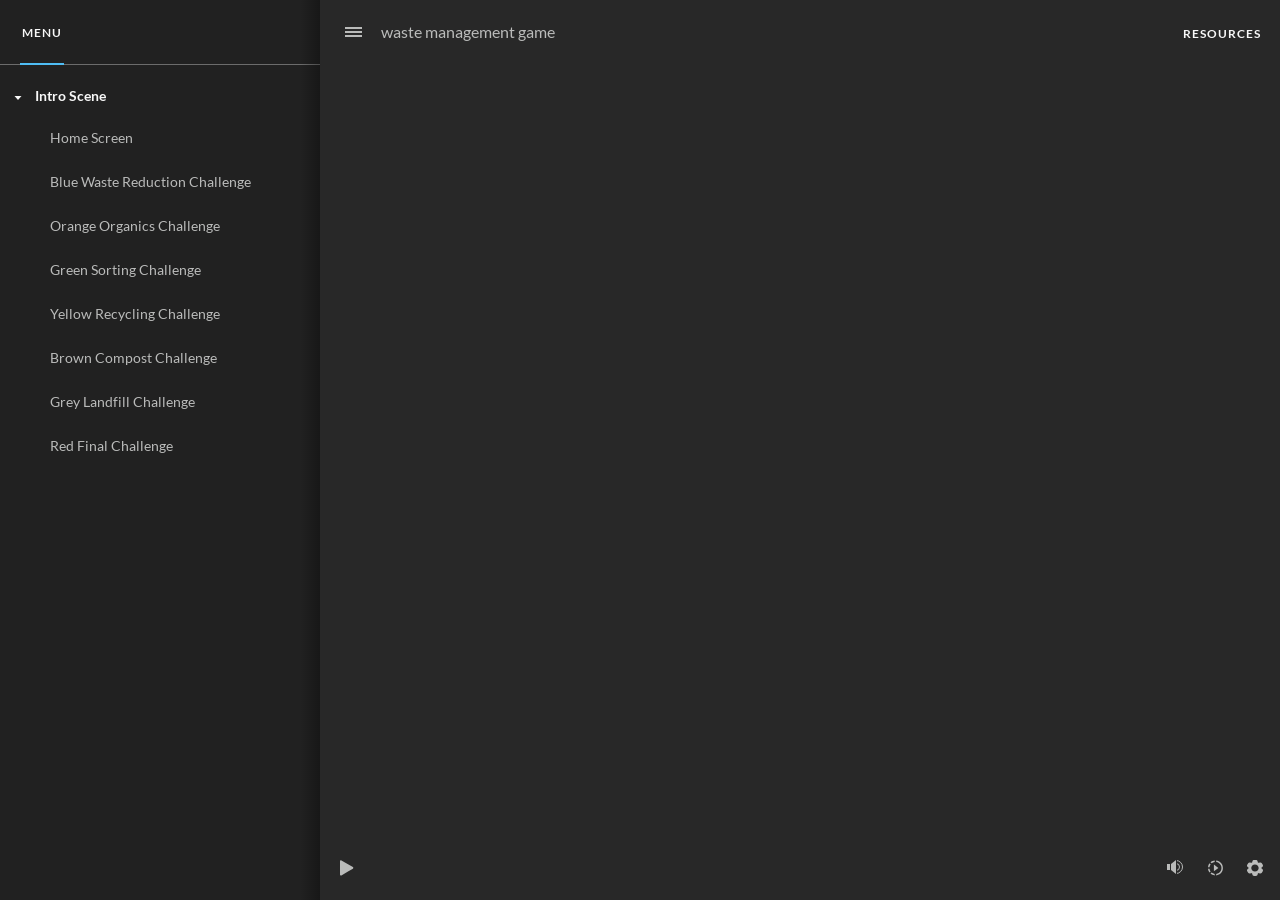
<file: index_lms.html>
<!doctype html>
<html lang="en-US">
<head>
  <meta charset="utf-8">
  <!-- Created using Storyline 360 x64 - http://www.articulate.com  -->
  <!-- version: 3.101.34961.0 -->
  <title>waste management game</title>
  <meta http-equiv="x-ua-compatible" content="IE=edge"/>
  <meta name="viewport" content="width=device-width,initial-scale=1,user-scalable=no,shrink-to-fit=no,minimal-ui"/>
  <meta name="apple-mobile-web-app-capable" content="yes"/>
  <style>
    html, body { height: 100%; padding: 0; margin: 0 }
    #app { height: 100%; width: 100%; }
  </style>

  <script>
    window.DS = {};
    window.globals = {
      DATA_PATH_BASE: '',
      HAS_FRAME: true,
      HAS_SLIDE: true,

      lmsPresent: true,
      tinCanPresent: false,
      cmi5Present: false,
      aoSupport: false,
      scale: 'Scaled',
      captureRc: false,
      browserSize: 'optimal',
      bgColor: '#282828',
      features: 'DropInBase,JsApiBasics,MultipleQuizTracking,NativePrompts,PlayerSizeOption,TextEntryCharacterLimit',
      themeName: 'unified',
      preloaderColor: '#FFFFFF',
      suppressAnalytics: false,
      productChannel: 'stable',
      publishSource: 'storyline',
      aid: 'aid|985fb593-f6d6-5fd6-b647-81099aec6aef',
      cid: 'd5b5bc59-eb85-4225-a0cb-ba77ba2bf083',
      playerVersion: '3.101.34961.0',
      publishTimestamp: '2026-03-17T21:05:10.3925092Z',
      maxIosVideoElements: 10,
      connectionSettings: { message: 'You%20are%20offline.%20Trying%20to%20reconnect...', useDarkTheme: false, mode: 'disabled' },
      hasFeature: function(feature) {
        return this.features.split(',').includes(feature);
      },
      
      parseParams: function(qs) {
        if (window.globals.parsedParams != null) {
          return window.globals.parsedParams;
        }
        qs = (qs || window.location.search.substr(1)).split('+').join(' ');
        var params = {},
            tokens,
            re = /[?&]?([^=]+)=([^&]*)/g;

        while (tokens = re.exec(qs)) {
          params[decodeURIComponent(tokens[1]).trim()] =
            decodeURIComponent(tokens[2]).trim();
        }
        window.globals.parsedParams = params;
        return params;
      }

    };

    if (window.flagsUnderTest != null) {
      window.globals.features = window.flagsUnderTest.reduce((accum, feature) => {
        if (!accum.includes(feature)) {
          accum.push(feature);
        }
        return accum;
      }, window.globals.features.split(',')).join();
    }
  </script>
  <script>
    var isIe11 = ('ActiveXObject' in window || window.MSBlobBuilder != null)
      && window.msCrypto != null && !window.ActiveXObject;
    if (isIe11) {
      window.globals.unsupportedBrowser = true;
      document.write(atob('[base64]'));
    }
  </script>

  <script>
    if (window.globals.hasFeature('Localization')) {
      
      
    }
  </script>

  <script src="lms/scormdriver.js" charset="utf-8"></script>
  <script>window.THREE = { };</script>
  
</head>
<body style="background: #282828" class="cs-HTML theme-unified">
  <!-- 360 -->
  <script>!function(){var e,i=/iPhone/i,o=/iPod/i,n=/iPad/i,t=/\biOS-universal(?:.+)Mac\b/i,r=/\bAndroid(?:.+)Mobile\b/i,a=/Android/i,d=/(?:SD4930UR|\bSilk(?:.+)Mobile\b)/i,p=/Silk/i,l=/Windows Phone/i,u=/\bWindows(?:.+)ARM\b/i,b=/BlackBerry/i,s=/BB10/i,c=/Opera Mini/i,f=/\b(CriOS|Chrome)(?:.+)Mobile/i,h=/Mobile(?:.+)Firefox\b/i,v=function(e){return void 0!==e&&"MacIntel"===e.platform&&"number"==typeof e.maxTouchPoints&&e.maxTouchPoints>1&&"undefined"==typeof MSStream};e=function(e){var m={userAgent:"",platform:"",maxTouchPoints:0};e||"undefined"==typeof navigator?"string"==typeof e?m.userAgent=e:e&&e.userAgent&&(m={userAgent:e.userAgent,platform:e.platform,maxTouchPoints:e.maxTouchPoints||0}):m={userAgent:navigator.userAgent,platform:navigator.platform,maxTouchPoints:navigator.maxTouchPoints||0};var g=m.userAgent,y=g.split("[FBAN");void 0!==y[1]&&(g=y[0]),void 0!==(y=g.split("Twitter"))[1]&&(g=y[0]);var A=function(e){return function(i){return i.test(e)}}(g),w={apple:{phone:A(i)&&!A(l),ipod:A(o),tablet:!A(i)&&(A(n)||v(m))&&!A(l),universal:A(t),device:(A(i)||A(o)||A(n)||A(t)||v(m))&&!A(l)},amazon:{phone:A(d),tablet:!A(d)&&A(p),device:A(d)||A(p)},android:{phone:!A(l)&&A(d)||!A(l)&&A(r),tablet:!A(l)&&!A(d)&&!A(r)&&(A(p)||A(a)),device:!A(l)&&(A(d)||A(p)||A(r)||A(a))||A(/\bokhttp\b/i)},windows:{phone:A(l),tablet:A(u),device:A(l)||A(u)},other:{blackberry:A(b),blackberry10:A(s),opera:A(c),firefox:A(h),chrome:A(f),device:A(b)||A(s)||A(c)||A(h)||A(f)},any:!1,phone:!1,tablet:!1};return w.any=w.apple.device||w.android.device||w.windows.device||w.other.device,w.phone=w.apple.phone||w.android.phone||w.windows.phone,w.tablet=w.apple.tablet||w.android.tablet||w.windows.tablet,w}(),"object"==typeof exports&&"undefined"!=typeof module?module.exports=e:"function"==typeof define&&define.amd?define((function(){return e})):this.isMobile=e}();
    window.isMobile.apple.tablet = window.isMobile.apple.tablet ||
      (navigator.platform === 'MacIntel' && navigator.maxTouchPoints > 1);
    window.isMobile.apple.device = window.isMobile.apple.device || window.isMobile.apple.tablet;
    window.isMobile.tablet = window.isMobile.tablet || window.isMobile.apple.tablet;
    window.isMobile.any = window.isMobile.any || window.isMobile.apple.tablet;
  </script>

  <div id="focus-sink" tabindex="-1"></div>

  <div id="preso"></div>
  <script>
    (function() {

      var classTypes = [ 'desktop', 'mobile', 'phone', 'tablet' ];

      var addDeviceClasses = function(prefix, testObj) {
        var curr, i;
        for (i = 0; i < classTypes.length; i++) {
          curr = classTypes[i];
          if (testObj[curr]) {
            document.body.classList.add(prefix + curr);
          }
        }
      };

      var params = window.globals.parseParams(),
          isDevicePreview = params.devicepreview === '1',
          isPhoneOverride = params.deviceType === 'phone' || (isDevicePreview && params.phone == '1'),
          isTabletOverride = (params.deviceType === 'tablet' || isDevicePreview) && !isPhoneOverride,
          isMobileOverride = isPhoneOverride || isTabletOverride;

      var deviceView = {
        desktop: !window.isMobile.any && !isMobileOverride,
        mobile: window.isMobile.any || isMobileOverride,
        phone: isPhoneOverride || (window.isMobile.phone && !isTabletOverride),
        tablet: isTabletOverride || window.isMobile.tablet
      };

      window.globals.deviceView = deviceView;
      window.isMobile.desktop = !window.isMobile.any;
      window.isMobile.mobile = window.isMobile.any;

      addDeviceClasses('view-', deviceView);

    })();
  </script>
  
  <script src='story_content/triggers.js' type=text/javascript></script>
<script src='story_content/user.js' type=text/javascript></script>
  <div class="slide-loader"></div>

  <script>
    var doc = document, loader = doc.body.querySelector('.slide-loader'); [ 1, 2, 3 ].forEach(function(n) { var d = doc.createElement('div'); d.style.backgroundColor = window.globals.preloaderColor; d.classList.add('mobile-loader-dot'); d.classList.add('dot' + n); loader.appendChild(d); });
  </script>

  <div class="mobile-load-title-overlay" style="display: none">
    <div class="mobile-load-title">waste management game</div>
  </div>

  <div class="mobile-chrome-warning"></div>

  
<style>
  .warn-connection-dialog {
    display: none;
    background: transparent;
    pointer-events: all;
    position: fixed;
    left: 0;
    top: 0;
    width: 100%;
    height: 100%;
    z-index: 999;
  }

  .warn-connection-content {
    pointer-events: all;
    border-radius: 4px;
    background: white;
    border: 1px solid #E7E7E7;
    color: #333333;
    box-shadow: 0 2px 4px rgba(0, 0, 0, 0.25);
    transition: all 150ms ease-out;
    position: absolute;
    white-space: nowrap;
  }

  .view-phone.is-landscape .warn-connection-content {
    left: 23px;
    bottom: 23px;
  }

  .view-tablet.is-landscape .warn-connection-content {
    left: 50%;
    top: 20px;
    transform: translateX(-50%);
  }

  .view-mobile.is-portrait .warn-connection-content {
    transform: translate(-50%, calc(-100% - 15px));
  }

  .warn-connection-content p {
    display: inline-block;
    margin: 0 8px 0 0;
    line-height: 33px;
    font-size: 11px;
  }

  .warn-connection-content svg {
    position: relative;
    vertical-align: middle;
    margin: 0 2px 2px 8px;
  }

  .view-desktop .warn-connection-content {
    left: 1.5em;
    bottom: 1.5em;
  }

  .view-desktop .warn-connection-content p {
    font-size: 1.1em;
  }

  .is-offline .warn-connection-dialog {
    display: block;
  }

  .is-offline .cs-panel * {
    pointer-events: none !important;
  }

  .is-offline .cs-panel {
    pointer-events: all !important;
  }

  .is-offline #nav-controls * {
    pointer-events: none !important;
  }

  .is-offline #nav-controls {
    pointer-events: all !important;
  }
</style>

<div class="warn-connection-dialog" role="alertdialog" aria-modal="true" tabindex="0" aria-labelledby="warn-connection-message">
  <div class="warn-connection-content">
    <svg width="17" height="15" viewBox="0 0 17 15" xmlns="http://www.w3.org/2000/svg">
      <path fill="#8F0000" stroke="white" d="M16.07,12.98 L15.88,12.23 L9.51,1.21 C8.97,0.26,7.6,0.26,7.06,1.21 L0.69,12.23 C0.15,13.16,0.81,14.36,1.91,14.36 H14.65 C15.47,14.36,16.05,13.7,16.07,12.98 Z"/>
      <path fill="white" stroke="white" d="M8.58,5.5 C8.35,5.28,8.5,5.35,8.21,5.32 C8.09,5.35,7.97,5.49,7.96,5.67 C7.97,5.79,7.98,5.92,7.98,6.04 L7.98,6.04 C7.99,6.17,8,6.31,8.01,6.43 L8.01,6.44 C8.03,6.92,8.06,7.41,8.09,7.9 L8.09,7.9 C8.12,8.39,8.14,8.88,8.17,9.37 C8.17,9.39,8.18,9.42,8.2,9.44 C8.23,9.46,8.25,9.47,8.28,9.47 C8.31,9.47,8.34,9.46,8.35,9.44 C8.37,9.43,8.38,9.4,8.39,9.35 L8.39,9.34 C8.39,9.24,8.4,9.15,8.4,9.05 L8.4,9.05 C8.41,8.96,8.41,8.86,8.42,8.75 C8.43,8.44,8.45,8.12,8.47,7.81 L8.47,7.81 C8.49,7.49,8.51,7.18,8.53,6.87 C8.55,6.46,8.56,6.05,8.59,5.64 L8.6,5.62 C8.6,5.57,8.59,5.53,8.58,5.5 L8.21,5.32 Z"/>
      <circle fill="white" stroke="white" cx="8.3" cy="11.35" r="0.3"/>
    </svg>
    <p id="warn-connection-message">You are offline. Trying to reconnect...</p>
  </div>
</div>

<script>
  (function() {
    window.DS.connection = {
      warningShown: false,
      assets: {},
      loadingAssetGroup: false,
      retryDelay: 500
    };

    var connectionSettings = window.globals.connectionSettings || {};

    var useConnectionMessages = window.AbortController != null &&
      window.location.protocol != 'file:' &&
      connectionSettings.mode === 'normal';

    window.DS.connection.useConnectionMessages = useConnectionMessages;

    var assetCount = 0;
    var checkLoadedId;


    if (useConnectionMessages && connectionSettings != null) {
      var contentEl = document.querySelector('.warn-connection-content');
      var messageEl = contentEl.querySelector('p');

      if (connectionSettings.useDarkTheme) {
        contentEl.style.borderColor = '#BABBBA';
        contentEl.style.backgroundColor = '#282828';
        contentEl.style.color = '#FFFFFF';
      }

      if (connectionSettings.message != null) {
        messageEl.textContent = window.decodeURIComponent(connectionSettings.message);
      }
    }

    function checkAssetsReady() {
      for (var i in DS.connection.assets) {
        if (!DS.connection.assets[i].success) {
          return false;
        }
      }
      return true;
    }

    function stopAssetGroup() {
      if (!useConnectionMessages) { return; }

      assetCount = 0;

      DS.connection.oldAssetGroup = DS.connection.assets;
      DS.connection.assets = {};
      DS.connection.loadingAssetGroup = false;
      clearInterval(checkLoadedId);
    }

    function startAssetGroup() {
      if (!useConnectionMessages) { return; }
      var ticks = 0;
      clearInterval(checkLoadedId);
      checkLoadedId = setInterval(function() {
        var loaded = 0;
        if (assetCount === 0 && loaded === 0) {
          clearInterval(checkLoadedId);
          return;
        }

        for (var i in DS.connection.assets) {
          if (DS.connection.assets[i].success) {
            loaded++;
          }
        }

        if (assetCount === loaded && checkAssetsReady()) {
          for (var i in DS.connection.assets) {
            if (DS.connection.assets[i].action) {
              DS.connection.assets[i].action();
            }
          }
          hideWarning();
          stopAssetGroup();
        }
      }, 100)
    }

    function requiredAsset(url, action, retry, type) {
      if (!useConnectionMessages) { return; }
      if (DS.connection.assets[url]) { return; }

      DS.connection.assets[url] = {
        success: false, action: action, retry: retry, type: type
      };
      assetCount = Object.keys(DS.connection.assets).length;
      if (!DS.connection.loadingAssetGroup) {
        startAssetGroup();
      }
      DS.connection.loadingAssetGroup = true;
    }

    function assetLoaded(url) {
      if (!useConnectionMessages) { return; }
      if (DS.connection.assets[url]) {
        DS.connection.assets[url].success = true;
      }
    }

    function assetFailed(url) {
      if (!useConnectionMessages) { return; }
      if (!DS.connection.assets[url]) {
        if (/\.js$/.test(url) && url.indexOf('transcripts') === -1) {
          setTimeout(function() {
            if (DS.connection.lastSlideLoaded != null) {
              DS.connection.lastSlideLoaded();
            }
          }, DS.connection.retryDelay);
        }
        return;
      }
      if (!DS.connection.warningShown) { showWarning(); }
      if (DS.connection.assets[url].retry) {
        setTimeout(function() {
          if (!DS.connection.assets[url].success) {
            DS.connection.assets[url].retry()
          }
        }, DS.connection.retryDelay);
      }
    }

    function hideWarning() {
      document.body.classList.remove('is-offline');
      DS.connection.warningShown = false;
      enableKeys();
    }
    DS.connection.hideWarning = hideWarning

    function showWarning(btn) {
      document.body.classList.add('is-offline')
      DS.connection.warningShown = true;
      updateWarningPosition();
      disableKeys();
    }

    function updateWarningPosition() {
      if (!DS.connection.warningShown) {
        return;
      }

      var isPortrait = document.body.classList.contains('is-portrait');
      var isMobile = document.body.classList.contains('view-mobile');
      var warningEl = document.querySelector('.warn-connection-content');

      if (isPortrait && isMobile) {
        var slide = document.querySelector('.primary-slide');
        var slideRect = slide != null
          ? slide.getBoundingClientRect()
          : { top: window.innerHeight, left: 0, width: window.innerWidth };

        warningEl.style.top = `${slideRect.top}px`
        warningEl.style.left = `${slideRect.left + slideRect.width / 2}px`
      } else {
        warningEl.style.top = null;
        warningEl.style.left = null;
      }

      window.requestAnimationFrame(updateWarningPosition);
    }

    function onDisableKeyDown(e) {
      e.preventDefault();
      e.stopImmediatePropagation();
    }

    function onDisableKeyUp(e) {
      e.preventDefault();
      e.stopImmediatePropagation();
    }

    var accStyle = document.createElement('style');
    var warnDialogEl = document.querySelector('.warn-connection-dialog');

    function disableKeys() {
      if (DS.views && DS.views.nsStack && DS.views.nsStack.length === 1) {
        DS.views.nsStack[0].tabReachable = false
        DS.views.nsStack[0].updateTabIndex(true, true);
      }

      accStyle.innerHTML = '.acc-shadow-dom { display: none; }';
      document.body.appendChild(accStyle);

      warnDialogEl.parentNode.append(warnDialogEl);
      warnDialogEl.focus();
    }

    function enableKeys() {
      accStyle.remove();
      if (DS.views && DS.views.nsStack && DS.views.nsStack.length === 1 && DS.views.nsStack[0].name === '_frame') {
        DS.views.nsStack[0].tabReachable = true;
        DS.views.nsStack[0].updateTabIndex();
      }
    }

    // these will all be noops if the feature flag isn't set in
    // the data and `window.globals.features`
    DS.connection.requiredAsset = requiredAsset;
    DS.connection.assetLoaded = assetLoaded;
    DS.connection.assetFailed = assetFailed;
    DS.connection.stopAssetGroup = stopAssetGroup;
    DS.connection.startAssetGroup = startAssetGroup;
  })();
</script>


  <script>
    
    if (window.autoSpider && window.vInterfaceObject) {
      document.querySelector('.mobile-load-title-overlay').style.display = 'none';
    }
  </script>

  

  <link rel="stylesheet" href="html5/data/css/output.min.css" data-noprefix/>
</body>
<script src="html5/lib/scripts/bootstrapper.min.js"></script>
</html>
</file>
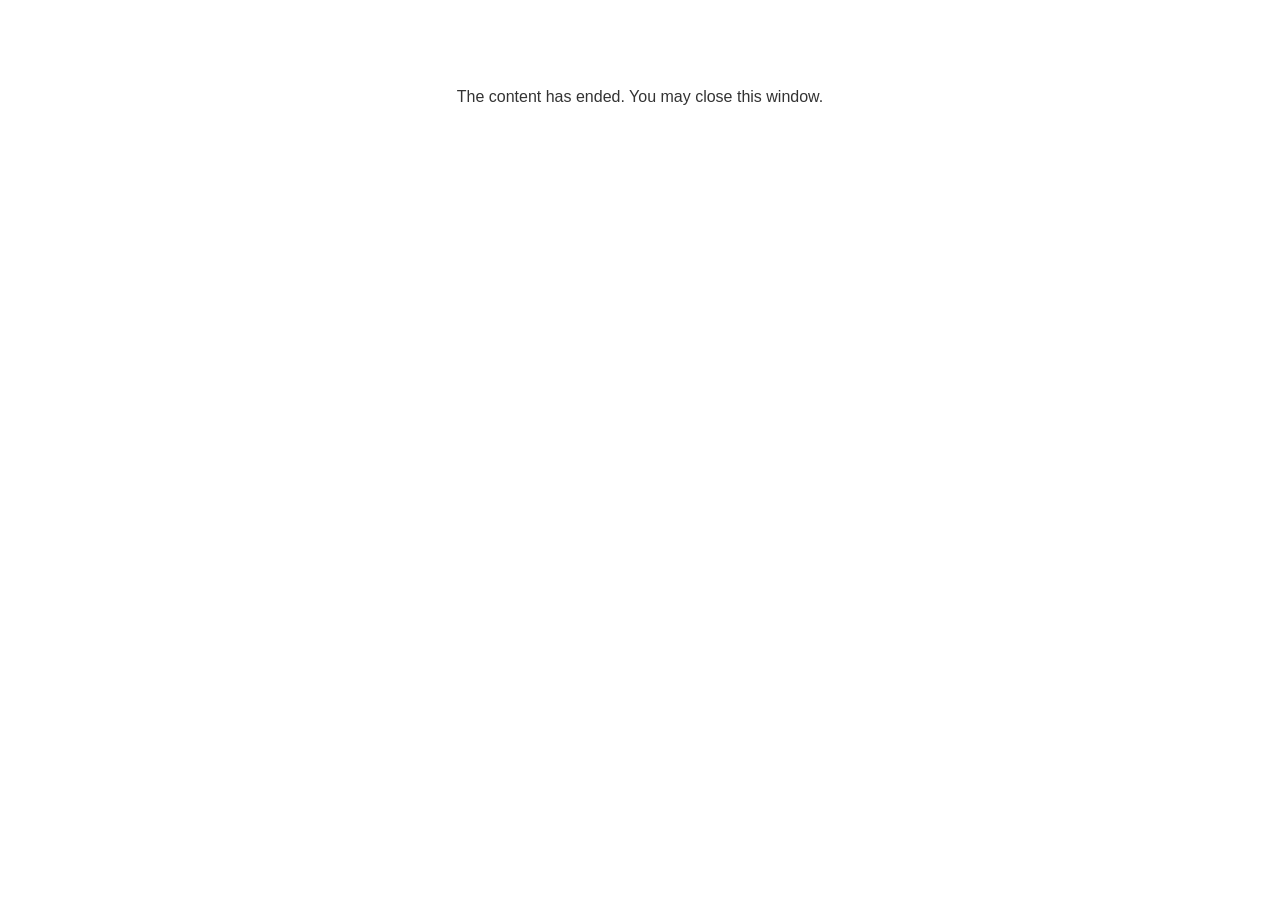
<file: lms/goodbye.html>
<!doctype html>
<html>
<body style="background-color: #ffffff;">

<p role="alert" style="color: #333333;font-family: Lato, articulate, tahoma, arial;font-size: medium;text-align: center;">
<br><br><br><br>
The content has ended. You may close this window.
</p>

</body>
</html>
</file>
<file: html5/data/css/output.min.css>
@font-face {
  font-family: 'LatoBold Charset1_ Bold071A16AF';
  src: url('[data-uri]');
  font-style: normal;
  font-weight: normal;
}
@font-face {
  font-family: 'Lato Charset1_ 6nSpJlQJ86AD3298';
  src: url('[data-uri]');
  font-style: normal;
  font-weight: normal;
}
@font-face {
  font-family: 'Open Sans ExtraBoldBoldEF5F28B2';
  src: url('[data-uri]');
  font-style: normal;
  font-weight: normal;
}
@font-face {
  font-family: 'Open SansBold CharsBoldED27F5E7';
  src: url('[data-uri]');
  font-style: normal;
  font-weight: normal;
}
@font-face {
  font-family: 'Open Sans Charset1_ 5XW90F143ED';
  src: url('[data-uri]');
  font-style: normal;
  font-weight: normal;
}
@font-face {
  font-family: 'Open Sans ExtraBoldBold211358DA';
  src: url('[data-uri]');
  font-style: normal;
  font-weight: normal;
}
@font-face {
  font-family: 'PrataBold Charset1_BoldBD2FA9AC';
  src: url('[data-uri]');
  font-style: normal;
  font-weight: normal;
}
@font-face {
  font-family: 'Gill Sans Ultra BolBold0AD55588';
  src: url('[data-uri]');
  font-style: normal;
  font-weight: normal;
}
@font-face {
  font-family: 'Gill Sans Ultra BolBold596A9EAB';
  src: url('[data-uri]');
  font-style: normal;
  font-weight: normal;
}
@font-face {
  font-family: 'Open Sans ExtraBoldBoldB10B137E';
  src: url('[data-uri]');
  font-style: normal;
  font-weight: normal;
}
@font-face {
  font-family: 'Open Sans Charset0_v9TY33EDE6F2';
  src: url('[data-uri]');
  font-style: normal;
  font-weight: normal;
}
@font-face {
  font-family: 'Open Sans ExtraBoldBold36D99F68';
  src: url('[data-uri]');
  font-style: normal;
  font-weight: normal;
}
@font-face {
  font-family: 'Open SansBold CharsBoldE47A47C6';
  src: url('[data-uri]');
  font-style: normal;
  font-weight: normal;
}
@font-face {
  font-family: 'PrataBold Charset0_Bold3136DDA8';
  src: url('[data-uri]');
  font-style: normal;
  font-weight: normal;
}
.cs-HTML {
  background: rgba(40, 40, 40, 1);
}
.cs-npnxabnsnfns00011100101 .cs-infopanel  {
  box-shadow: 0 1px 0 rgba(0, 0, 0, 0);
  background: rgba(255, 255, 255, 1);
}
.cs-npnxabnsnfns00011100101 .cs-infopanel .cs-link {
  color: rgba(186, 187, 186, 1);
}
.cs-npnxabnsnfns00011100101 .cs-infopanel .cs-link:hover {
  color: rgba(255, 255, 255, 1);
}
.cs-npnxabnsnfns00011100101 .cs-infopanel .cs-name {
  color: rgba(68, 68, 68, 1);
}
.cs-npnxabnsnfns00011100101 .cs-infopanel .cs-title {
  color: rgba(153, 153, 153, 1);
}
.cs-npnxabnsnfns00011100101 .cs-infopanelpopup  {
  box-shadow: 0 1px 0 rgba(0, 0, 0, 0);
  background: rgba(0, 0, 0, 0);
}
.cs-npnxabnsnfns00011100101 .cs-infopanelpopup .cs-link {
  color: rgba(255, 0, 0, 1);
}
.cs-npnxabnsnfns00011100101 .cs-infopanelpopup .cs-link:hover {
  color: rgba(255, 255, 255, 1);
}
.cs-npnxabnsnfns00011100101 .cs-infopanelpopup .cs-name {
  color: rgba(255, 255, 255, 1);
}
.cs-npnxabnsnfns00011100101 .cs-infopanelpopup .cs-bio {
  color: rgba(186, 187, 186, 1);
}
.cs-npnxabnsnfns00011100101 .cs-timer  {
  color: rgba(186, 187, 186, 1);
}
.cs-npnxabnsnfns00011100101 .cs-duration stop:first-child {
  stop-color: rgba(60, 60, 60, 1);
}
.cs-npnxabnsnfns00011100101 .cs-duration stop:last-child {
  stop-color: rgba(60, 60, 60, 1);
}
.cs-npnxabnsnfns00011100101 .cs-elapsed stop:first-child {
  stop-color: rgba(254, 227, 71, 1);
}
.cs-npnxabnsnfns00011100101 .cs-elapsed stop:last-child {
  stop-color: rgba(254, 227, 71, 1);
}
.cs-npnxabnsnfns00011100101 .cs-timer .cs-pie .cs-innerstroke {
  stroke: rgba(199, 199, 199, 1);
}
.cs-npnxabnsnfns00011100101 .cs-timer .cs-pie .cs-innerborder {
  stroke: rgba(255, 255, 255, 1);
}
.cs-npnxabnsnfns00011100101 .cs-window  {
  box-shadow: 0 8px 5px rgba(0, 0, 0, 0.2);
  border-color: rgba(49, 99, 0, 0);
  background: rgba(33, 33, 33, 1);
  color: rgba(248, 248, 248, 1);
}
.cs-npnxabnsnfns00011100101 .cs-window .cs-diva {
  border-color: rgba(78, 78, 78, 1);
}
.cs-npnxabnsnfns00011100101 .cs-window .cs-divb {
  border-color: rgba(78, 78, 78, 0);
}
.cs-npnxabnsnfns00011100101 .cs-editor .cs-editor-slide {
  color: rgba(226, 226, 226, 1);
}
.cs-npnxabnsnfns00011100101 .cs-editor .cs-editor-html {
  color: rgba(186, 187, 186, 1);
}
.cs-npnxabnsnfns00011100101 .cs-editor .cs-editor-button {
  text-shadow: 0 1px 0 rgba(0, 0, 0, 0);
  color: rgba(255, 255, 255, 1);
  border-color: rgba(211, 211, 211, 1);
  background: rgba(34, 34, 34, 1);
}
.cs-npnxabnsnfns00011100101 .cs-editor .cs-editor-button:hover {
  background: rgba(68, 68, 68, 1);
}
.cs-npnxabnsnfns00011100101 .cs-editor .cs-editor-button:active {
  background: rgba(68, 68, 68, 1);
}
.cs-npnxabnsnfns00011100101 .cs-listitem  {
  color: rgba(186, 187, 186, 1);
  border-color: none;
  border: 1px solid transparent;
}
.cs-npnxabnsnfns00011100101 .cs-listitem:hover {
  background: rgba(255, 255, 255, 0.06);
  border-color: rgba(108, 108, 108, 1) !important;
  border-width: 1px;
  border-radius: 2px;
  border-style: solid;
  box-sizing: border-box;
}
.cs-npnxabnsnfns00011100101 .cs-listitem.hover {
  background: rgba(255, 255, 255, 0.06);
  border-color: rgba(108, 108, 108, 1) !important;
  border-width: 1px;
  border-radius: 2px;
  border-style: solid;
  box-sizing: border-box;
}
.cs-npnxabnsnfns00011100101 .cs-glossary  {
  color: rgba(186, 187, 186, 1);
}
.cs-npnxabnsnfns00011100101 .cs-glossary .cs-scrolling-panel {
  background: rgba(0, 0, 0, 0);
}
.cs-npnxabnsnfns00011100101 .cs-glossary .cs-term.cs-selected .cs-choice-list-trigger {
  color: rgba(255, 255, 255, 1);
  background: rgba(255, 255, 255, 1);
}
.cs-npnxabnsnfns00011100101 .cs-glossary .cs-term.cs-selected .cs-choice-list-trigger:focus {
  color: rgba(255, 255, 255, 1);
  background: rgba(255, 255, 255, 1);
}
.cs-npnxabnsnfns00011100101 .cs-glossary .cs-term:hover .cs-choice-list-trigger {
  background: rgba(186, 187, 186, 1);
}
.cs-npnxabnsnfns00011100101 .cs-glossary .cs-term.hover .cs-choice-list-trigger {
  background: rgba(186, 187, 186, 1);
}
.cs-npnxabnsnfns00011100101 .cs-glossary .cs-term .cs-choice-list-trigger:focus {
  background: rgba(186, 187, 186, 1);
}
.cs-npnxabnsnfns00011100101 .cs-glossary .cs-diva {
  border-color: rgba(0, 0, 0, 0);
}
.cs-npnxabnsnfns00011100101 .cs-glossary .cs-divb {
  border-color: rgba(0, 0, 0, 0);
}
.cs-npnxabnsnfns00011100101 .cs-glossary .cs-divc {
  border-color: rgba(0, 0, 0, 0);
}
.cs-npnxabnsnfns00011100101 .cs-glossary .cs-heading {
  color: rgba(248, 248, 248, 1);
  font-weight: 700;
}
.note-content p span {
  color: rgba(186, 187, 186, 1);
  line-height: 1.4em;
  font-size: 103.769%;
}
.cs-npnxabnsnfns00011100101 .cs-resource .cs-separator {
  border-color: rgba(0, 0, 0, 0);
}
.cs-npnxabnsnfns00011100101 .cs-outline  {
  color: rgba(45, 45, 45, 1);
}
.cs-npnxabnsnfns00011100101 .cs-outline .cs-diva {
  border-color: rgba(0, 0, 0, 0);
}
.cs-npnxabnsnfns00011100101 .cs-outline .cs-divb {
  border-color: rgba(0, 0, 0, 0);
}
.cs-npnxabnsnfns00011100101 .cs-outline .cs-divc {
  border-color: rgba(0, 0, 0, 0);
}
.cs-npnxabnsnfns00011100101 .cs-outline .cs-search-filter:hover {
  color: rgba(0, 0, 0, 0);
}
.cs-npnxabnsnfns00011100101 .cs-outline .cs-search-filter.hover {
  color: rgba(0, 0, 0, 0);
}
.cs-npnxabnsnfns00011100101 .cs-transcript  {
  color: rgba(255, 255, 255, 1);
}
.cs-npnxabnsnfns00011100101 .cs-transcript .cs-div {
  border-color: rgba(0, 0, 0, 0);
}
.cs-npnxabnsnfns00011100101 .cs-tabs:not(.topmenu-item) {
  color: rgba(248, 248, 248, 1);
}
.cs-npnxabnsnfns00011100101 .cs-tabs .cs-inner-button:not(.topmenu-item) {
  text-shadow: 0 1px 0 rgba(0, 0, 0, 0);
}
.cs-npnxabnsnfns00011100101 .cs-tabs:hover:not(.topmenu-item) {
  color: rgba(248, 248, 248, 1);
}
.cs-npnxabnsnfns00011100101 .cs-tabs.cs-selected {
  background: rgba(0, 0, 0, 0);
  color: rgba(248, 248, 248, 1);
}
.cs-npnxabnsnfns00011100101 .cs-seekcontrol  {
  background: rgba(0, 0, 0, 0);
  border-color: rgba(0, 0, 0, 0);
}
.cs-npnxabnsnfns00011100101 .cs-seekcontrol .cs-button:hover .cs-icon {
  fill: rgba(255, 255, 255, 1);
}
.cs-npnxabnsnfns00011100101 .cs-seekcontrol .cs-button.hover .cs-icon {
  fill: rgba(255, 255, 255, 1);
}
.cs-npnxabnsnfns00011100101 .cs-seekcontrol .cs-button .cs-icon-shadow {
  fill: rgba(0, 0, 0, 0);
}
.cs-npnxabnsnfns00011100101 .cs-seekcontrol .cs-button .cs-icon {
  fill: rgba(180, 180, 180, 1);
}
.cs-npnxabnsnfns00011100101 .cs-seekcontrol .cs-seek .cs-fill {
  background: rgba(255, 255, 255, 0.6);
}
.cs-npnxabnsnfns00011100101 .cs-seekcontrol .cs-seek {
  background: rgba(108, 108, 108, 1);
  border-color: rgba(0, 0, 0, 0);
}
.cs-npnxabnsnfns00011100101 .cs-searchinput .cs-input {
  color: rgba(186, 187, 186, 1);
  border-color: rgba(0, 0, 0, 0);
  background: rgba(255, 255, 255, 0.06);
}
.cs-npnxabnsnfns00011100101 .cs-searchinput .cs-input:focus {
  color: rgba(248, 248, 248, 1);
  background: rgba(41, 41, 41, 1);
}
.cs-npnxabnsnfns00011100101 .cs-searchinput .cs-input:hover {
  box-shadow: inset 0 0 1px 0 rgba(69, 126, 19, 0);
}
.cs-npnxabnsnfns00011100101 .cs-searchinput .cs-input.hover {
  box-shadow: inset 0 0 1px 0 rgba(69, 126, 19, 0);
}
.cs-npnxabnsnfns00011100101 .cs-searchinput .cs-button .cs-icon {
  fill: rgba(186, 187, 186, 1);
}
.cs-npnxabnsnfns00011100101 .cs-searchinput .cs-button:hover {
  fill: rgba(63, 133, 0, 1);
}
.cs-npnxabnsnfns00011100101 .cs-searchinput .cs-button.hover {
  fill: rgba(63, 133, 0, 1);
}
.cs-npnxabnsnfns00011100101 .cs-menu  {
  box-shadow: 0 1px 0 rgba(0, 0, 0, 0);
  background: rgba(33, 33, 33, 1);
}
.cs-npnxabnsnfns00011100101 .cs-topmenu-item.active .cs-tab {
  background: rgba(33, 33, 33, 1);
}
.cs-npnxabnsnfns00011100101 .cs-logo  {
  box-shadow: 0 1px 0 rgba(37, 75, 0, 1);
  background: rgba(255, 255, 255, 0);
}
.cs-npnxabnsnfns00011100101 .cs-checkbox  {
  color: rgba(255, 255, 255, 1);
}
.cs-npnxabnsnfns00011100101 .cs-checkbox:hover {
  border-color: rgba(175, 221, 130, 1);
}
.cs-npnxabnsnfns00011100101 .cs-checkbox.hover {
  border-color: rgba(175, 221, 130, 1);
}
.cs-npnxabnsnfns00011100101 .cs-checkbox .cs-box {
  color: rgba(255, 255, 255, 1);
  border-color: rgba(42, 83, 0, 1);
}
.cs-npnxabnsnfns00011100101 .cs-checkbox .cs-box:checked::after {
  color: rgba(43, 196, 0, 1);
}
.cs-npnxabnsnfns00011100101 .cs-button  {
  text-shadow: 0 1px 0 rgba(0, 0, 0, 0);
  color: rgba(186, 187, 186, 1);
  border-color: rgba(0, 0, 0, 0);
  background: rgba(0, 0, 0, 0);
  box-shadow: 0 1px 0 rgba(0, 0, 0, 0);
}
.cs-npnxabnsnfns00011100101 .cs-button .cs-icon {
  fill: rgba(186, 187, 186, 1);
}
.cs-npnxabnsnfns00011100101 .cs-button .cs-icon-shadow {
  fill: rgba(0, 0, 0, 0);
}
.cs-npnxabnsnfns00011100101 .cs-button:hover {
  background: rgba(248, 248, 248, 1);
}
.cs-npnxabnsnfns00011100101 .cs-button.hover {
  background: rgba(248, 248, 248, 1);
}
.cs-npnxabnsnfns00011100101 .cs-button:active {
  background: rgba(0, 0, 0, 0);
}
.cs-npnxabnsnfns00011100101 .cs-button.cs-disabled:hover {
  background: rgba(0, 0, 0, 0);
}
.cs-npnxabnsnfns00011100101 .cs-button.cs-disabled.hover {
  background: rgba(0, 0, 0, 0);
}
.cs-npnxabnsnfns00011100101 .cs-button.cs-disabled:active {
  background: rgba(0, 0, 0, 0);
}
.cs-npnxabnsnfns00011100101 .cs-button.cs-volume:hover {
  background: rgba(0, 0, 0, 0);
}
.cs-npnxabnsnfns00011100101 .cs-button.cs-volume.hover {
  background: rgba(0, 0, 0, 0);
}
.cs-npnxabnsnfns00011100101 .cs-button.cs-volume:active {
  background: rgba(0, 0, 0, 0);
}
.cs-npnxabnsnfns00011100101.cs-base  {
  color: rgba(186, 187, 186, 1);
  border-color: rgba(40, 40, 40, 1);
  background: rgba(40, 40, 40, 1);
}
.cs-npnxabnsnfns00011100101.cs-base .cs-separator .cs-diva {
  background: rgba(69, 69, 69, 1);
}
.cs-npnxabnsnfns00011100101.cs-base .cs-separator .cs-divb {
  background: rgba(0, 0, 0, 0);
}
.cs-npnxabnsnfns00011100101.cs-base .cs-topmenu-item.active .cs-tab {
  border-color: rgba(69, 69, 69, 1);
}
.cs-npnxabnsnfns00011100101.cs-base .cs-topmenu-item.active .cs-panel {
  border-color: rgba(69, 69, 69, 1);
}
.cs-npnxabnsnfns00011100101.cs-base .cs-left {
  background: rgba(33, 33, 33, 1);
}
.cs-npnxabnsnfns00011100101.cs-base .cs-area-primary .cs-slide-container {
  background: rgba(40, 40, 40, 1);
}
.cs-npnxabnsnfns00011100101.cs-base.cs-custom-theme .cs-brandhighlight-bg {
  background: rgba(79, 189, 244, 1) !important;
}
.cs-npnxabnsnfns00011100101.cs-base.cs-custom-theme .cs-brandhighlight-secondary-bg {
  background: rgba(255, 255, 255, 1) !important;
}
.cs-npnxabnsnfns00011100101.cs-base.cs-custom-theme .cs-brandhighlight-border {
  border-color: rgba(79, 189, 244, 1) !important;
}
.cs-npnxabnsnfns00011100101.cs-base.cs-custom-theme .cs-brandhighlight-text {
  color: rgba(79, 189, 244, 1) !important;
}
.cs-npnxabnsnfns00011100101.cs-base.cs-custom-theme .cs-brandhighlight-fill {
  fill: rgba(79, 189, 244, 1) !important;
}
.cs-npnxabnsnfns00011100101.cs-base.cs-custom-theme .cs-listitem.cs-selected {
  background-color: rgba(255, 255, 255, 0.06) !important;
}
.cs-npnxabnsnfns00011100101 .cs-volume::-moz-range-thumb {
  border-color: rgba(43, 85, 0, 1);
  box-shadow: inset 0 0 1px 0 rgba(43, 85, 0, 1);
  background: rgba(255, 255, 255, 1);
}
.cs-npnxabnsnfns00011100101 .cs-volume::-ms-thumb {
  border-color: rgba(43, 85, 0, 1);
  box-shadow: inset 0 0 1px 0 rgba(43, 85, 0, 1);
  background: rgba(255, 255, 255, 1);
}
.cs-npnxabnsnfns00011100101 .cs-volume::-webkit-slider-thumb {
  border-color: rgba(43, 85, 0, 1);
  box-shadow: inset 0 0 1px 0 rgba(43, 85, 0, 1);
  background: rgba(255, 255, 255, 1);
}
.cs-npnxabnsnfns00011100101 .cs-volume::-moz-range-track {
  border-color: rgba(66, 140, 1, 1);
  background: rgba(108, 108, 108, 1);
}
.cs-npnxabnsnfns00011100101 .cs-volume::-ms-track {
  border-color: rgba(66, 140, 1, 1);
  background: rgba(108, 108, 108, 1);
}
.cs-npnxabnsnfns00011100101 .cs-volume::-webkit-slider-runnable-track {
  border-color: rgba(66, 140, 1, 1);
  background: rgba(108, 108, 108, 1);
}
body.show-focus .tab-focus-box {
  box-shadow: 0 0 0 1px rgba(255, 255, 0, 1), 0 0 0 3px rgba(0, 32, 96, 1), 0 0 5px 5px rgba(255, 255, 0, 1);
  border-color: transparent;
  outline: 2px transparent solid;
}
.skipnav {
  box-shadow: 0 0 0 1px rgba(255, 255, 0, 1), 0 0 0 3px rgba(0, 32, 96, 1), 0 0 5px 5px rgba(255, 255, 0, 1);
  border-color: transparent;
  outline: 2px transparent solid;
}
.cs-npnxabnsnfns00011100101 .cs-listitem:hover {
  color: none;
}
.cs-npnxabnsnfns00011100101 .cs-listitem.hover {
  color: none;
}
.cs-npnxabnsnfns00011100101 .cs-listitem.cs-viewed {
  color: #BABBBA;
}
.cs-npnxabnsnfns00011100101 .cs-listitem {
  color: #BABBBA;
}
.cs-npnxabnsnfns00011100101 .cs-listitem:hover .cs-icon-carrot * {
  fill: none;
}
.cs-npnxabnsnfns00011100101 .cs-listitem.hover .cs-icon-carrot * {
  fill: none;
}
.cs-npnxabnsnfns00011100101 .cs-listitem .cs-icon-carrot {
  color: none;
  top: calc(3px);
}
.cs-npnxabnsnfns00011100101 .cs-listitem .cs-icon-carrot .cs-shadow {
  color: #F8F8F8;
}
.cs-npnxabnsnfns00011100101 .item-collapsible .is-scene {
  color: #F8F8F8 !important;
  font-weight: 700;
}
.cs-npnxabnsnfns00011100101 .is-scene .cs-icon-carrot * {
  color: #F8F8F8 !important;
  font-weight: 700;
}
.cs-npnxabnsnfns00011100101 .is-scene:not(.outline-links-collapse) > a {
  color: #F8F8F8;
}
.cs-npnxabnsnfns00011100101 .is-scene:not(.outline-links-collapse) .cs-icon-carrot * {
  fill: none !important;
  color: #F8F8F8 !important;
}
.cs-npnxabnsnfns00011100101 .tabs, .cs-npnxabnsnfns00011100101 .cs-logo {
  border-bottom: 1px solid rgba(108, 108, 108, 1);
}
.cs-npnxabnsnfns00011100101 .area-secondary-wrapper:after {
  background-image: url('[data-uri]');
  background-size: 100%;
}
.cs-npnxabnsnfns00011100101 .panel-footer {
  background: #212121;
}
.cs-npnxabnsnfns00011100101 #outline-search {
  background: rgba(255, 255, 255, 0.06);
  border-color: rgba(108, 108, 108, 1);
  border-width: 1px;
  border-style: solid;
}
.cs-npnxabnsnfns00011100101 .topmenu-panel #outline-search {
  background: #545454;
}
.cs-npnxabnsnfns00011100101 .search-icon circle, .cs-npnxabnsnfns00011100101 .search-icon path {
  stroke: #BABBBA;
}
.cs-npnxabnsnfns00011100101 #outline-search input[type   =search] {
  color: #F8F8F8;
}
.cs-npnxabnsnfns00011100101 #outline-search ::-webkit-input-placeholder {
  color: #BABBBA !important;
}
.cs-npnxabnsnfns00011100101 #outline-search :-ms-input-placeholder {
  color: #BABBBA !important;
}
.cs-npnxabnsnfns00011100101 #outline-search ::-moz-placeholder {
  color: #BABBBA !important;
  opacity: 1;
}
.cs-npnxabnsnfns00011100101 .cs-topmenu-item.active, body:not(.is-touchable-tablet) .cs-npnxabnsnfns00011100101 .cs-topmenu-item:hover {
  color: #F8F8F8;
}
.cs-npnxabnsnfns00011100101 .cs-topmenu-item.button-tapped {
  color: #F8F8F8;
}
.cs-npnxabnsnfns00011100101 .cs-topmenu-item.active .cs-tab, .cs-npnxabnsnfns00011100101 .cs-topmenu-item .cs-tab {
  background: transparent !important;
  border: none !important;
}
.cs-npnxabnsnfns00011100101 .top-tabs-drop-icon div {
  background: #BABBBA;
}
.cs-npnxabnsnfns00011100101 .cs-panel.topmenu-panel .panel-content, .cs-npnxabnsnfns00011100101 .top-tabs-drop {
  background: #212121;
}
.cs-npnxabnsnfns00011100101 .cs-topmenu-item.active .cs-panel {
  background: #212121;
}
.cs-npnxabnsnfns00011100101 .cs-menu.topmenu-panel, .cs-npnxabnsnfns00011100101 .top-tabs-drop {
  border: 1px solid rgba(69, 69, 69, 1) !important;
  border-radius: 3px;
}
.cs-npnxabnsnfns00011100101 .resources .resources-list a:hover {
  background: rgba(255, 255, 255, 0.06);
}
body:not(.is-touchable-tablet) .cs-npnxabnsnfns00011100101 .resources .resources-list a:hover {
  background: rgba(255, 255, 255, 0.06);
}
.cs-npnxabnsnfns00011100101 .resources .resources-list a.hover {
  background: rgba(255, 255, 255, 0.06);
}
body:not(.is-touchable-tablet) .cs-npnxabnsnfns00011100101 .resources .resources-list a.hover {
  background: rgba(255, 255, 255, 0.06);
}
.cs-npnxabnsnfns00011100101 .resources .resources-list a.button-tapped {
  background: rgba(255, 255, 255, 0.06);
}
.cs-npnxabnsnfns00011100101 .cs-icon path, .cs-npnxabnsnfns00011100101 .cs-icon rect, .cs-npnxabnsnfns00011100101 .cs-icon polygon, .cs-npnxabnsnfns00011100101 .menu-icon-wrapper.menu-icon-wrapper-hover path {
  fill: #BABBBA;
}
.cs-npnxabnsnfns00011100101 .cs-icon .icon-stroke-only {
  fill: none !important;
  stroke: #BABBBA !important;
}
body:not(.is-touchable-tablet) .cs-npnxabnsnfns00011100101 .cs-button:hover .cs-icon path, body:not(.is-touchable-tablet) .cs-npnxabnsnfns00011100101 .cs-button:hover .cs-icon rect, body:not(.is-touchable-tablet) .cs-npnxabnsnfns00011100101 .cs-button:hover .cs-icon polygon {
  fill: #F8F8F8;
}
body:not(.is-touchable-tablet) .cs-npnxabnsnfns00011100101 .cs-tabs:hover .search-icon circle, body:not(.is-touchable-tablet) .cs-npnxabnsnfns00011100101 .cs-tabs:hover .search-icon path {
  stroke: #F8F8F8;
}
.cs-npnxabnsnfns00011100101 .cs-button.button-tapped .cs-icon path, .cs-npnxabnsnfns00011100101 .cs-button.button-tapped .cs-icon rect, .cs-npnxabnsnfns00011100101 .cs-button.button-tapped .cs-icon polygon {
  fill: #F8F8F8;
}
body:not(.is-touchable-tablet) .cs-npnxabnsnfns00011100101 .cs-button:hover .cs-icon .icon-stroke-only {
  fill: none !important;
  stroke: #F8F8F8 !important;
}
.cs-npnxabnsnfns00011100101 .cs-button:button-tapped .cs-icon .icon-stroke-only {
  fill: none !important;
  stroke: #F8F8F8 !important;
}
.cs-npnxabnsnfns00011100101 .menu-icon-wrapper.menu-icon-wrapper-hover svg path {
  fill: #F8F8F8;
}
.floating-sidebar:not(.sidebar-closed) .cs-npnxabnsnfns00011100101 #hamburger .menu-icon-wrapper svg path {
  fill: #BABBBA;
}
.floating-sidebar:not(.sidebar-closed) .cs-npnxabnsnfns00011100101 #hamburger .menu-icon-wrapper.menu-icon-wrapper-hover svg path {
  fill: #F8F8F8;
}
.cs-npnxabnsnfns00011100101 .volume .btn:before {
  background-image: url('[data-uri]');
}
.cs-npnxabnsnfns00011100101 .volume-track {
  background: #6C6C6C;
}
.cs-npnxabnsnfns00011100101 .volume-icon circle {
  stroke: #BABBBA;
}
.cs-npnxabnsnfns00011100101 .cs-settings > .settings-panel {
  background: #212121;
  border: 1px solid rgba(69, 69, 69, 1) !important;
  border-radius: 3px;
}
.cs-npnxabnsnfns00011100101 .cs-settings > .panel-down-arrow {
  fill: #212121;
}
.cs-npnxabnsnfns00011100101 .switch-toggle .border {
  stroke: #7C7C7C;
}
.cs-npnxabnsnfns00011100101 .switch-toggle .thumb-off .thumb {
  fill: #A2A2A2;
}
.cs-npnxabnsnfns00011100101 .switch-toggle .thumb-on .track {
  fill: rgba(79, 189, 244, 1);
}
.cs-npnxabnsnfns00011100101 .switch-toggle .thumb-off .track {
  fill: rgba(255, 255, 255, 0.1);
}
.cs-npnxabnsnfns00011100101 .switch-label {
  color: #BABBBA;
}
.cs-npnxabnsnfns00011100101 .cs-panel .scrollarea-btn:after {
  background: rgba(179, 180, 179, 0.75);
}
.scrollarea-scrollbar:hover .scrollarea-btn:after, .scrollarea-scrollbar.highlight-scrollbar .scrollarea-btn:after {
  background: rgba(179, 180, 179, 0.75);
}
.floating-sidebar .sidebar-overlay {
  background: rgba(0, 0, 0, 0.85);
}
.cs-npnxabnsnfns00011100101 .overlay-message {
  background: rgba(0, 0, 0, 0.85);
}
.cs-npnxabnsnfns00011100101 .top-ui-bg, .cs-npnxabnsnfns00011100101 .bottom-ui-bg, .cs-npnxabnsnfns00011100101 .right-ui-bg, .cs-npnxabnsnfns00011100101 .left-ui-bg {
  background: rgba(40, 40, 40, 0.8);
}
.cs-npnxabnsnfns00011100101 .circle-progress-bg {
  fill: #282828;
}
.cs-npnxabnsnfns00011100101 .circle-progress-well {
  fill: #6C6C6C;
}
.cs-npnxabnsnfns00011100101 .circle-progress-pie {
  stroke: #6C6C6C;
}
.cs-npnxabnsnfns00011100101 .lightbox .option-pane {
  background: rgba(40, 40, 40, 0.8);
}
.cs-npnxabnsnfns00011100101 .lightbox .option-pane:before {
  background: #282828;
}
.cs-npnxabnsnfns00011100101 .message-window {
  background: #212121;
  border: 1px solid rgba(255, 255, 255, 1) !important;
  border-radius: 3px;
}
.cs-npnxabnsnfns00011100101 .message-window-header p, .cs-npnxabnsnfns00011100101 .message-window-text {
  color: #F8F8F8;
}
.cs-npnxabnsnfns00011100101 .message-window-header p {
  border-bottom: 1px solid rgba(255, 255, 255, 1);
}
.cs-npnxabnsnfns00011100101 .message-window button.slide-object-button {
  border: 1px solid rgba(255, 255, 255, 1) !important;
}
.cs-npnxabnsnfns00011100101 .message-window button.slide-object-button:hover {
  background: rgba(255, 255, 255, 0.06) !important;
}
.message-window .slide-object-button tspan, .message-window .slide-object-button-text tspan {
  fill: #F8F8F8 !important;
}
body:not(.is-touchable-tablet) .cs-npnxabnsnfns00011100101 .cs-button:hover .text {
  color: #F8F8F8;
}
.cs-npnxabnsnfns00011100101 .cs-button.button-tapped .text {
  color: #F8F8F8;
}
.cs-npnxabnsnfns00011100101.cs-base {
  background: #282828;
}
.cs-npnxabnsnfns00011100101 .cs-menu {
  background: transparent;
}
.cs-npnxabnsnfns00011100101 .progress-bar .progress-bar-fill:after {
  background: #FFFFFF !important;
}
.cs-npnxabnsnfns00011100101 .volume-dot {
  background: #FFFFFF !important;
}
.fn-npnxnanbsnfns00011100101 {
  font-family: 'Lato22AB4CAF';
  -webkit-font-variant-ligatures: no-common-ligatures;
  font-variant-ligatures: no-common-ligatures;
}
.fn-pxabnsnfns00011100101 {
  font-family: 'Lato22AB4CAF';
  -webkit-font-variant-ligatures: no-common-ligatures;
  font-variant-ligatures: no-common-ligatures;
}
.fn-npxnabnsnfns00011100101 {
  font-family: 'Lato22AB4CAF';
  -webkit-font-variant-ligatures: no-common-ligatures;
  font-variant-ligatures: no-common-ligatures;
}
.fn-npnxnanbnsnfns00011100101 {
  font-family: 'Lato22AB4CAF';
  -webkit-font-variant-ligatures: no-common-ligatures;
  font-variant-ligatures: no-common-ligatures;
}
.fn-pxabnsnfns00011100100 {
  font-family: 'Lato22AB4CAF';
  -webkit-font-variant-ligatures: no-common-ligatures;
  font-variant-ligatures: no-common-ligatures;
}
.fn-npnxabnsnfns00011100101 {
  font-family: 'Lato22AB4CAF';
  -webkit-font-variant-ligatures: no-common-ligatures;
  font-variant-ligatures: no-common-ligatures;
}
@font-face {
  font-family: 'Lato22AB4CAF';
  src: url('[data-uri]');
  font-style: normal;
  font-weight: bold;
}
@font-face {
  font-family: 'Lato22AB4CAF';
  src: url('[data-uri]');
  font-style: normal;
  font-weight: normal;
}
.cs-ResumePromptSlide .cs-5g6VIlHMjsH-ResumePromptSlide-btn0 {
  color: rgba(255, 255, 255, 1);
  border-color: rgba(211, 211, 211, 1);
  background: rgba(34, 34, 34, 1);
  text-shadow: 0 1px 0 rgba(0, 0, 0, 0);
}
.cs-ResumePromptSlide .cs-5g6VIlHMjsH-ResumePromptSlide-btn0 .cs-html {
  color: rgba(186, 187, 186, 1);
}
.cs-ResumePromptSlide .cs-5g6VIlHMjsH-ResumePromptSlide-btn0 .cs-slide {
  border-color: rgba(226, 226, 226, 1);
}
.cs-ResumePromptSlide .cs-5g6VIlHMjsH-ResumePromptSlide-btn0:hover {
  background: rgba(68, 68, 68, 1);
}
.cs-ResumePromptSlide .cs-5g6VIlHMjsH-ResumePromptSlide-btn0:active {
  background: rgba(68, 68, 68, 1);
}
.cs-ResumePromptSlide .cs-5g6VIlHMjsH-ResumePromptSlide-btn1 {
  color: rgba(255, 255, 255, 1);
  border-color: rgba(211, 211, 211, 1);
  background: rgba(34, 34, 34, 1);
  text-shadow: 0 1px 0 rgba(0, 0, 0, 0);
}
.cs-ResumePromptSlide .cs-5g6VIlHMjsH-ResumePromptSlide-btn1 .cs-html {
  color: rgba(186, 187, 186, 1);
}
.cs-ResumePromptSlide .cs-5g6VIlHMjsH-ResumePromptSlide-btn1 .cs-slide {
  border-color: rgba(226, 226, 226, 1);
}
.cs-ResumePromptSlide .cs-5g6VIlHMjsH-ResumePromptSlide-btn1:hover {
  background: rgba(68, 68, 68, 1);
}
.cs-ResumePromptSlide .cs-5g6VIlHMjsH-ResumePromptSlide-btn1:active {
  background: rgba(68, 68, 68, 1);
}
.cs-ExternalInterfaceErrorSlide .cs-buttonOK {
  color: rgba(255, 255, 255, 1);
  border-color: rgba(211, 211, 211, 1);
  background: rgba(34, 34, 34, 1);
  text-shadow: 0 1px 0 rgba(0, 0, 0, 0);
}
.cs-ExternalInterfaceErrorSlide .cs-buttonOK .cs-html {
  color: rgba(186, 187, 186, 1);
}
.cs-ExternalInterfaceErrorSlide .cs-buttonOK .cs-slide {
  border-color: rgba(226, 226, 226, 1);
}
.cs-ExternalInterfaceErrorSlide .cs-buttonOK:hover {
  background: rgba(68, 68, 68, 1);
}
.cs-ExternalInterfaceErrorSlide .cs-buttonOK:active {
  background: rgba(68, 68, 68, 1);
}
</file>
